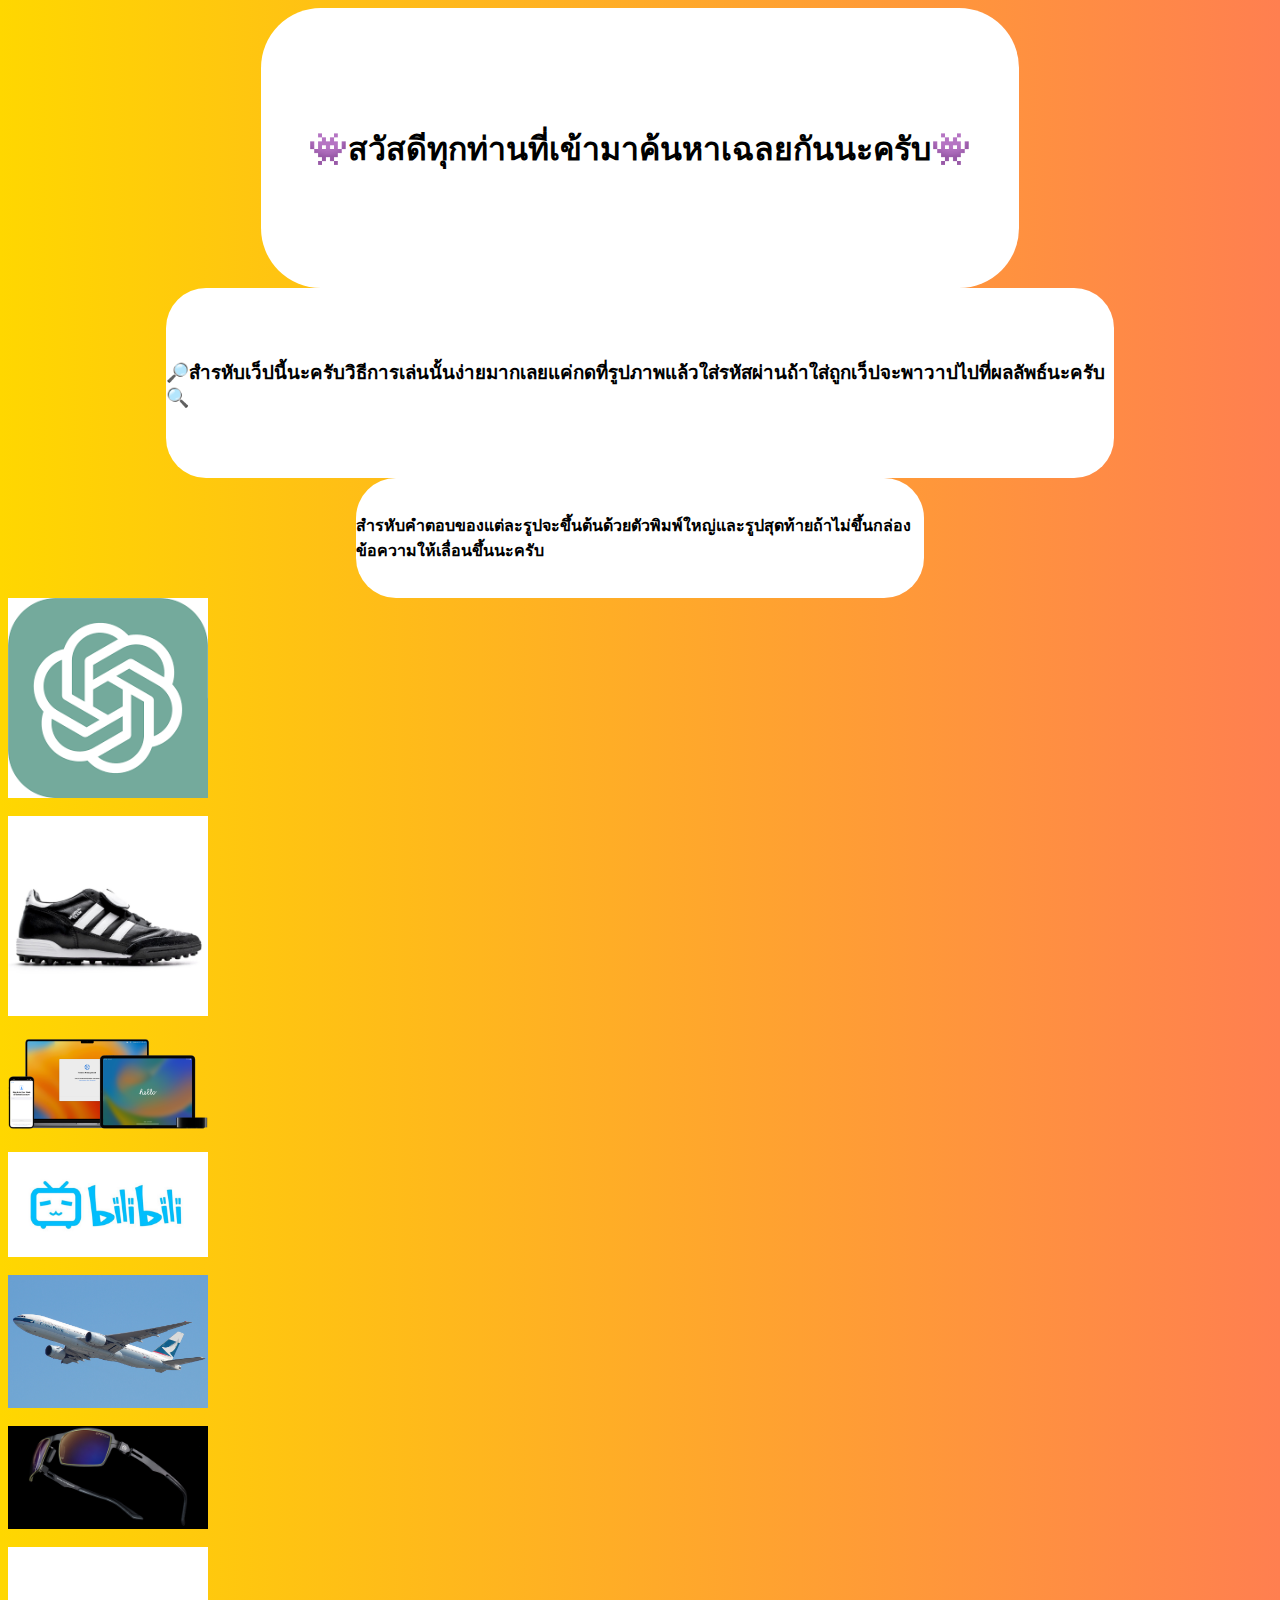
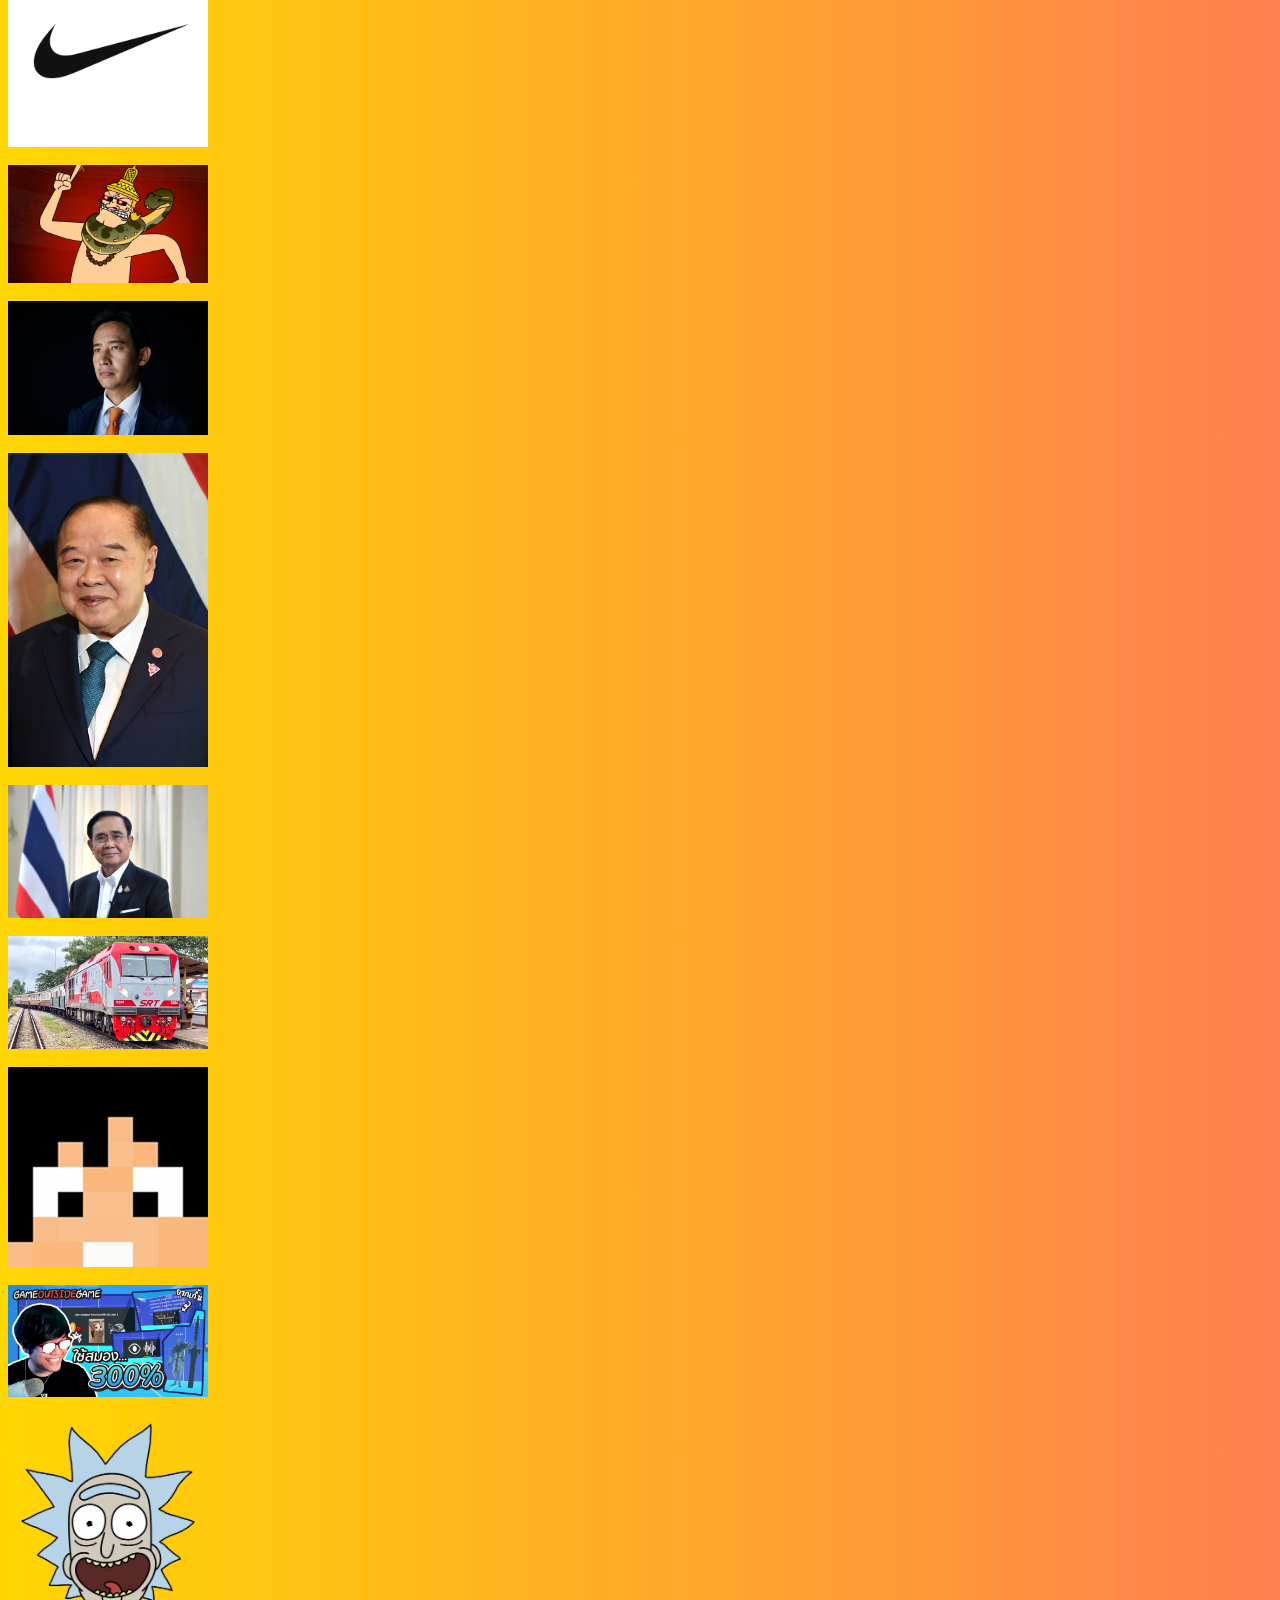
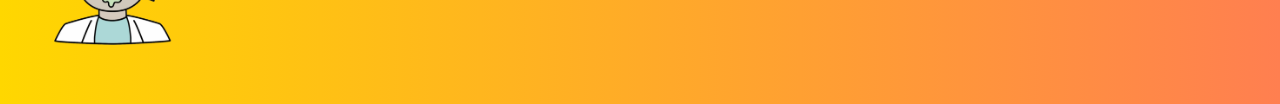
<file: index.html>
<!DOCTYPE html>
<html lang="en">
<head>
    <meta charset="UTF-8">
    <meta http-equiv="X-UA-Compatible" content="IE=edge">
    <meta name="viewport" content="width=device-width, initial-scale=1.0">
    <title>เฉลยคำใบ้พี่รหัส</title>
    <link rel="shortcut icon"
    href="Rick-And-Morty.png" 
    type="image/x-icon">
    
    <link rel="stylesheet" href="inder.css">
    
    <script>
     function checkMessage(imageId) {
      var message = document.getElementById("message_" + imageId).value;

      if (imageId === 1 && message === "Openai") {
        window.location.href = "jump.html";
      } else if (imageId === 2 && message === "Adidas") {
        window.location.href = "jump.html";
      } else if (imageId === 3 && message === "Apple") {
        window.location.href = "jump.html";
      } else if (imageId === 4 && message === "Anime") {
        window.location.href = "jump.html";
      } else if (imageId === 5 && message === "boeing777") {
        window.location.href = "jump.html";
      } else if (imageId === 6 && message === "Nighthawk") {
        window.location.href = "jump.html";
      } else if (imageId === 7 && message === "Nike") {
        window.location.href = "jump.html";
      } else if (imageId === 8 && message === "Pasulol") {
        window.location.href = "jump.html";
      } else if (imageId === 9 && message === "Pita") {
        window.location.href = "jump.html";
      } else if (imageId === 10 && message === "Prawit") {
        window.location.href = "jump.html";
      } else if (imageId === 11 && message === "Prayut") {
        window.location.href = "jump.html";
      } else if (imageId === 12 && message === "QSY") {
        window.location.href = "true.html";
      } else if (imageId === 13 && message === "Tackle4826") {
        window.location.href = "jump.html";
      } else if (imageId === 14 && message === "Techcast") {
        window.location.href = "jump.html";
      } else if (imageId === 15 && message === "Rick") {
        window.location.href = "jump.html";
      } else {
        alert("เลขteleportผิด. โปรดลองใส่อีกครั้ง.");
      }
    }

    function toggleTextBox(imageId) {
      var textBox = document.getElementById("textBox_" + imageId);
      textBox.style.display = (textBox.style.display === "none") ? "block" : "none";
    }
      </script>
      
</head>
<body>
   <div class="rectangle">
    <h1>👾สวัสดีทุกท่านที่เข้ามาค้นหาเฉลยกันนะครับ👾</h1>
   </div> 

   <div class="anyt">
    <h3>🔎สำรหับเว็ปนี้นะครับวิธีการเล่นนั้นง่ายมากเลยแค่กดที่รูปภาพแล้วใส่รหัสผ่านถ้าใส่ถูกเว็ปจะพาวาปไปที่ผลลัพธ์นะครับ🔍</h3>
   </div> 
   <div class="pop">
    <h4>สำรหับคำตอบของแต่ละรูปจะขึ้นต้นด้วยตัวพิมพ์ใหญ่และรูปสุดท้ายถ้าไม่ขึ้นกล่องข้อความให้เลื่อนขึ้นนะครับ</h4>
       
   </div>
    <img src="openai.png" alt="Image 1" width="200" height="150" onclick="toggleTextBox(1)">
  <br>
  <div id="textBox_1" style="display: none;">
    <input type="text" id="message_1" placeholder="Enter message">
    <button onclick="checkMessage(1)">Submit</button>
  </div>

  <img src="adidas.jpg" alt="Image 2" width="200" height="150" onclick="toggleTextBox(2)">
  <br>
  <div id="textBox_2" style="display: none;">
    <input type="text" id="message_2" placeholder="Enter message">
    <button onclick="checkMessage(2)">Submit</button>
  </div>

  <img src="apple.png" alt="Image 3" width="200" height="150" onclick="toggleTextBox(3)">
  <br>
  <div id="textBox_3" style="display: none;">
    <input type="text" id="message_3" placeholder="Enter message">
    <button onclick="checkMessage(3)">Submit</button>
  </div>
  
  <img src="billbill.jpg" alt="Image 3" width="200" height="150" onclick="toggleTextBox(4)">
  <br>
  <div id="textBox_4" style="display: none;">
    <input type="text" id="message_4" placeholder="Enter message">
    <button onclick="checkMessage(4)">Submit</button>
  </div>
  
  <img src="boeing 777.jpg" alt="Image 3" width="200" height="150" onclick="toggleTextBox(5)">
  <br>
  <div id="textBox_5" style="display: none;">
    <input type="text" id="message_5" placeholder="Enter message">
    <button onclick="checkMessage(5)">Submit</button>
  </div>
  
  <img src="Nighthawk.jpg" alt="Image 3" width="200" height="150" onclick="toggleTextBox(6)">
  <br>
  <div id="textBox_6" style="display: none;">
    <input type="text" id="message_6" placeholder="Enter message">
    <button onclick="checkMessage(6)">Submit</button>
  </div>
  
  <img src="Nike.png" alt="Image 3" width="200" height="150" onclick="toggleTextBox(7)">
  <br>
  <div id="textBox_7" style="display: none;">
    <input type="text" id="message_7" placeholder="Enter message">
    <button onclick="checkMessage(7)">Submit</button>
  </div>
  
  <img src="pasuslol.jpg" alt="Image 3" width="200" height="150" onclick="toggleTextBox(8)">
  <br>
  <div id="textBox_8" style="display: none;">
    <input type="text" id="message_8" placeholder="Enter message">
    <button onclick="checkMessage(8)">Submit</button>
  </div>
  
  <img src="pita.jpg" alt="Image 3" width="200" height="150" onclick="toggleTextBox(9)">
  <br>
  <div id="textBox_9" style="display: none;">
    <input type="text" id="message_9" placeholder="Enter message">
    <button onclick="checkMessage(9)">Submit</button>
  </div>
  
  <img src="Prawit_Wongsuwan_(2018)_cropped.jpg" alt="Image 3" width="200" height="150" onclick="toggleTextBox(10)">
  <br>
  <div id="textBox_10" style="display: none;">
    <input type="text" id="message_10" placeholder="Enter message">
    <button onclick="checkMessage(10)">Submit</button>
  </div>
  
  <img src="prayut.jpg" alt="Image 3" width="200" height="150" onclick="toggleTextBox(11)">
  <br>
  <div id="textBox_11" style="display: none;">
    <input type="text" id="message_11" placeholder="Enter message">
    <button onclick="checkMessage(11)">Submit</button>
  </div>
  
  <img src="qsy.jpg" alt="Image 3" width="200" height="150" onclick="toggleTextBox(12)">
  <br>
  <div id="textBox_12" style="display: none;">
    <input type="text" id="message_12" placeholder="Enter message">
    <button onclick="checkMessage(12)">Submit</button>
  </div>
  
  <img src="tacklemc.jpg" alt="Image 3" width="200" height="150" onclick="toggleTextBox(13)">
  <br>
  <div id="textBox_13" style="display: none;">
    <input type="text" id="message_13" placeholder="Enter message">
    <button onclick="checkMessage(13)">Submit</button>
  </div>
  
  <img src="teachcast.jpg" alt="Image 3" width="200" height="150" onclick="toggleTextBox(14)">
  <br>
  <div id="textBox_14" style="display: none;">
    <input type="text" id="message_14" placeholder="Enter message">
    <button onclick="checkMessage(14)">Submit</button>
  </div>

  <img src="Rick-And-Morty.png" alt="Image 3" width="200" height="150" onclick="toggleTextBox(15)">
  <br>
  <div id="textBox_15" style="display: none;">
    <input type="text" id="message_15" placeholder="Enter message">
    <button onclick="checkMessage(15)">Submit</button>
  </div>

  <!-- Add more images and text boxes as needed -->

</body>
</html>
</file>
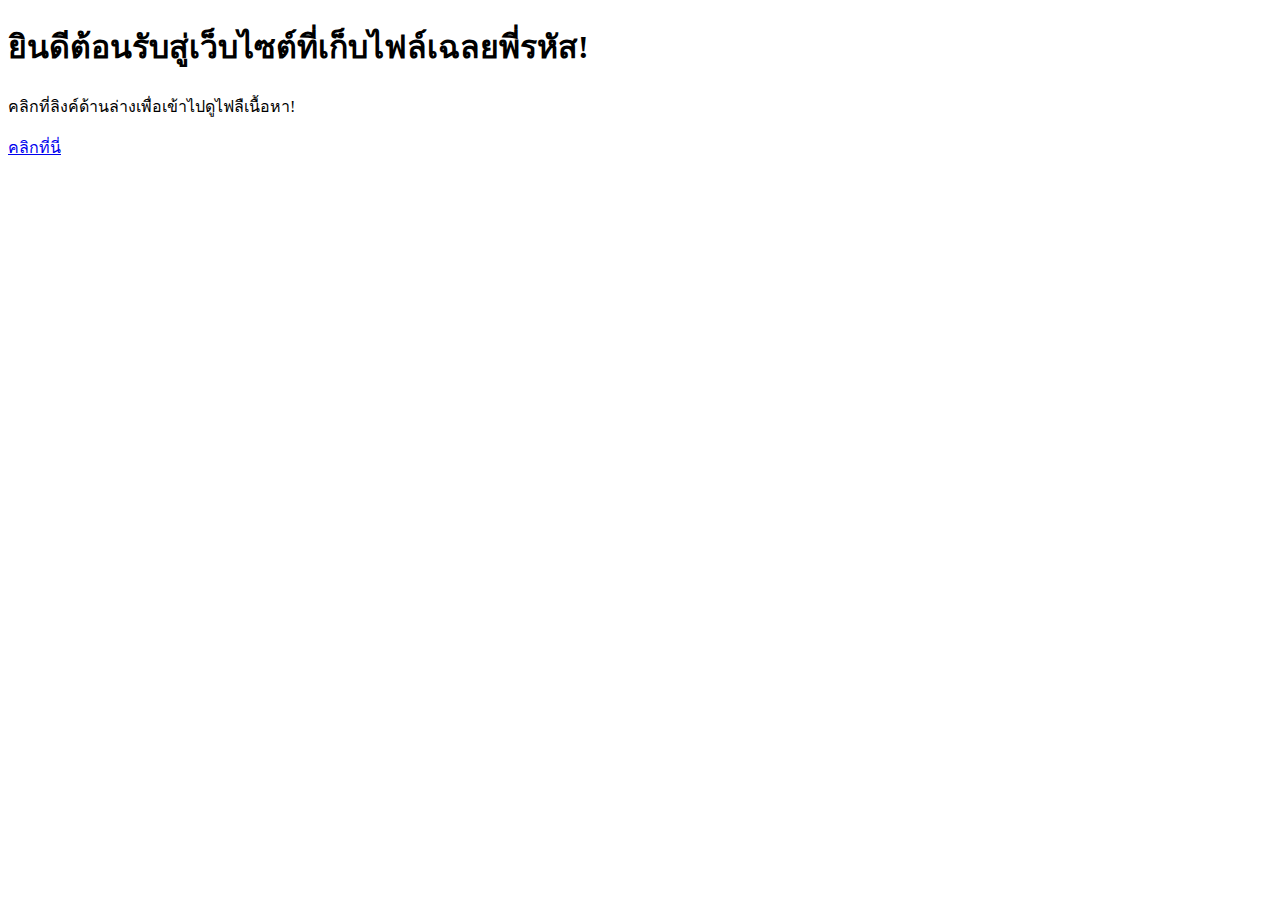
<file: jump.html>
<!DOCTYPE html>
<html lang="en">
<head>
    <meta charset="UTF-8">
    <meta http-equiv="X-UA-Compatible" content="IE=edge">
    <meta name="viewport" content="width=device-width, initial-scale=1.0">
    <title>เฉลยคำใบ้พี่รหัส</title>
    <link rel="shortcut icon"
    href="Rick-And-Morty.png" 
    type="image/x-icon">
</head>
<body>
    <h1>ยินดีต้อนรับสู่เว็บไซต์ที่เก็บไฟล์เฉลยพี่รหัส!</h1>
    <p>คลิกที่ลิงค์ด้านล่างเพื่อเข้าไปดูไฟลืเนื้อหา!</p>
    <a href="https://youtu.be/dQw4w9WgXcQ">คลิกที่นี่</a>
</body>
</html>
</file>
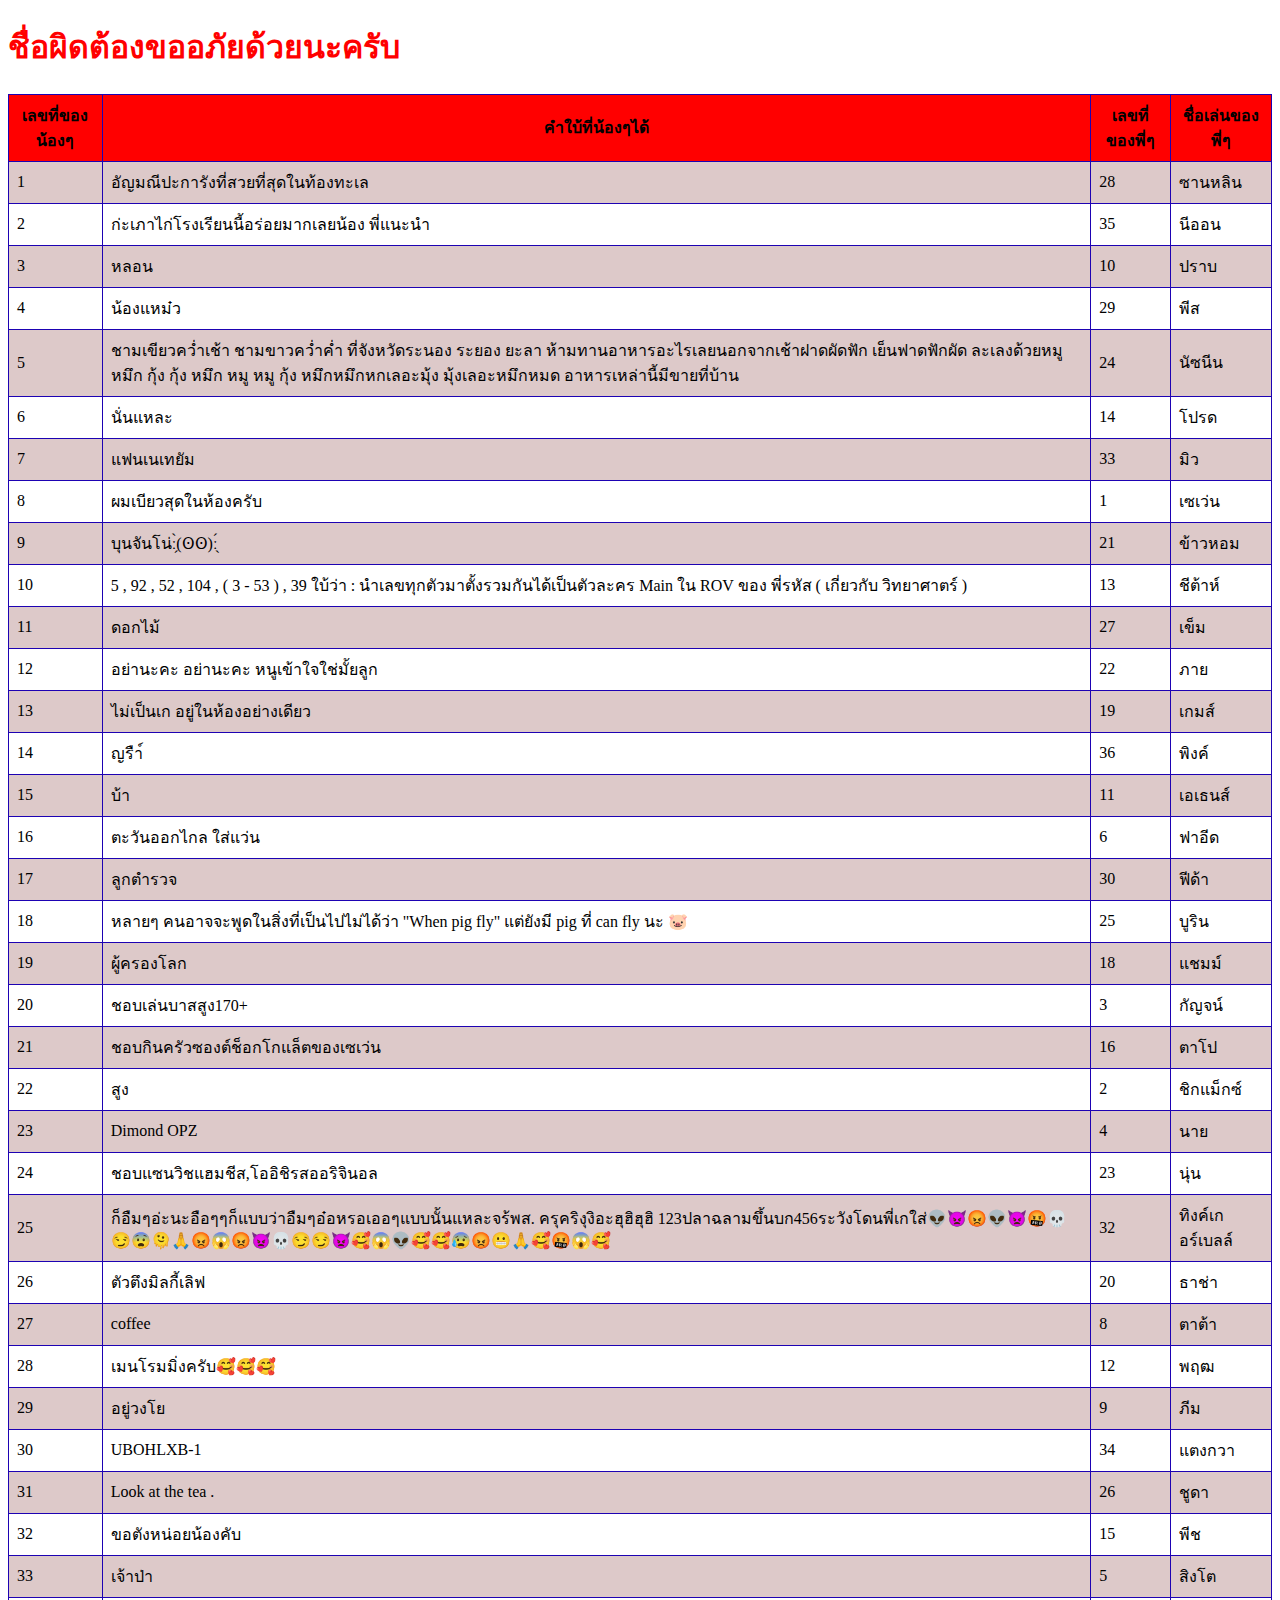
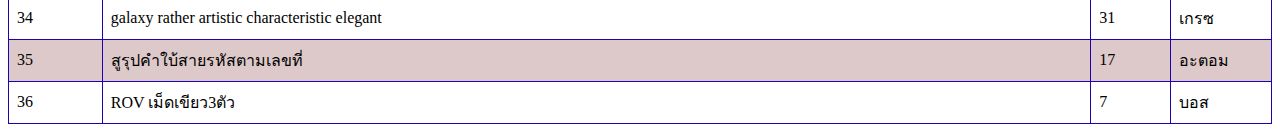
<file: true.html>
<!DOCTYPE html>
<html lang="en">
<head>
    <meta charset="UTF-8">
    <meta http-equiv="X-UA-Compatible" content="IE=edge">
    <meta name="viewport" content="width=device-width, initial-scale=1.0">
    <title>เฉลยคำใบ้พี่รหัส</title>
    <link rel="shortcut icon"
    href="Rick-And-Morty.png" 
    type="image/x-icon">
    <link rel="stylesheet" href="truetheme.css">
</head>
<body>
   <text class="yo">
     <h1>ชื่อผิดต้องขออภัยด้วยนะครับ</h1>
   </text> 
  <table class="data-box">
        <tr>
          <th>เลขที่ของน้องๆ</th>
          <th>คำใบ้ที่น้องๆได้</th>
          <th>เลขที่ของพี่ๆ</th>
          <th>ชื่อเล่นของพี่ๆ</th>
        </tr>
        <tr>
          <td>1</td>
          <td>อัญมณีปะการังที่สวยที่สุดในท้องทะเล</td>
          <td>28</td>  
          <td>ซานหลิน</td>
        </tr>
        <tr>
          <td>2</td>
          <td>ก่ะเภาไก่โรงเรียนนี้อร่อยมากเลยน้อง พี่แนะนำ</td>
          <td>35</td>  
          <td>นีออน</td>
        </tr>
        <tr>
          <td>3</td>
          <td>หลอน</td>
          <td>10</td>  
          <td>ปราบ</td>    
            
        </tr>
        <tr>
          <td>4</td>
          <td>น้องแหม๋ว</td>
          <td>29</td>  
          <td>พีส</td>    
            
        </tr>
        <tr>
          <td>5</td>
          <td>ชามเขียวคว่ำเช้า ชามขาวคว่ำค่ำ ที่จังหวัดระนอง ระยอง ยะลา ห้ามทานอาหารอะไรเลยนอกจากเช้าฝาดผัดฟัก เย็นฟาดฟักผัด ละเลงด้วยหมู หมึก กุ้ง กุ้ง หมึก หมู หมู กุ้ง หมึกหมึกหกเลอะมุ้ง มุ้งเลอะหมึกหมด อาหารเหล่านี้มีขายที่บ้าน</td>
          <td>24</td>    
          <td>นัซนีน</td>  
            
        </tr>
        <tr>
          <td>6</td>
          <td>นั่นแหละ</td>
          <td>14</td>   
          <td>โปรด</td>   
            
        </tr>
        <tr>
          <td>7</td>
          <td>แฟนเนเทยัม</td>
          <td>33</td>    
          <td>มิว</td>  
            
        </tr>
        <tr>
          <td>8</td>
          <td>ผมเบียวสุดในห้องครับ</td>
          <td>1</td>    
          <td>เซเว่น</td>  
            
        </tr>
        <tr>
          <td>9</td>
          <td>บุนจันโน่ː̗̀(ꙨꙨ)ː̖́</td>
          <td>21</td>      
          <td>ข้าวหอม</td>
            
        </tr>
        <tr>
          <td>10</td>
          <td>5 , 92 , 52 , 104 , ( 3 - 53 ) , 39   ใบ้ว่า : นำเลขทุกตัวมาตั้งรวมกันได้เป็นตัวละคร Main ใน ROV ของ พี่รหัส ( เกี่ยวกับ วิทยาศาตร์ )</td>
          <td>13</td>      
          <td>ชีต้าห์</td>
            
        </tr>
        <tr>
          <td>11</td>
          <td>ดอกไม้</td>
          <td>27</td>      
          <td>เข็ม</td>
            
        </tr>
        <tr>
          <td>12</td>
          <td>อย่านะคะ อย่านะคะ หนูเข้าใจใช่มั้ยลูก</td>
          <td>22</td>      
          <td>ภาย</td>
            
        </tr>
        <tr>
          <td>13</td>
          <td>ไม่เป็นเก อยู่ในห้องอย่างเดียว</td>
          <td>19</td>      
          <td>เกมส์</td>
            
        </tr>
        <tr>
          <td>14</td>
          <td>ญรืา์</td>
          <td>36</td>     
          <td>พิงค์</td> 
            
        </tr>
        <tr>
          <td>15</td>
          <td>บ้า</td>
          <td>11</td>    
          <td>เอเธนส์</td>  
            
        </tr>
        <tr>
          <td>16</td>
          <td>ตะวันออกไกล ใส่แว่น</td>
          <td>6</td>      
          <td>ฟาอีด</td>
            
        </tr>
        <tr>
          <td>17</td>
          <td>ลูกตำรวจ</td>
          <td>30</td>     
          <td>ฟีด้า</td> 
            
        </tr>
        <tr>
          <td>18</td>
          <td>หลายๆ คนอาจจะพูดในสิ่งที่เป็นไปไม่ได้ว่า "When pig fly" แต่ยังมี pig ที่ can fly นะ 🐷</td>
          <td>25</td>      
          <td>บูริน</td>
            
        </tr>
        <tr>
          <td>19</td>
          <td>ผู้ครองโลก</td>
          <td>18</td>   
          <td>แชมม์</td>   
            
        </tr>
        <tr>
          <td>20</td>
          <td>ชอบเล่นบาสสูง170+</td>
          <td>3</td>      
          <td>กัญจน์</td>
            
        </tr>
        <tr>
          <td>21</td>
          <td>ชอบกินครัวซองต์ช็อกโกแล็ตของเซเว่น</td>
          <td>16</td>      
          <td>ตาโป</td>
            
        </tr>
        <tr>
          <td>22</td>
          <td>สูง</td>
          <td>2</td>      
          <td>ชิกแม็กซ์</td>
            
        </tr>
        <tr>
          <td>23</td>
          <td>Dimond OPZ</td>
          <td>4</td>      
          <td>นาย</td>
            
        </tr>
        <tr>
          <td>24</td>
          <td>ชอบแซนวิชแฮมชีส,โออิชิรสออริจินอล</td>
          <td>23</td>     
          <td>นุ่น</td> 
            
        </tr>
        <tr>
          <td>25</td>
          <td>ก็อืมๆอ่ะนะอือๆๆก็แบบว่าอืมๆอ๋อหรอเออๆแบบนั้นแหละจร้พส. ครุคริงุงิอะฮุฮิฮุฮิ 123ปลาฉลามขึ้นบก456ระวังโดนพี่เกใส่👽👿😡👽👿🤬💀😏😨🫠🙏😡😱😡👿💀😏😏👿🥰😱👽🥰🥰😰😡😬🙏🥰🤬😱🥰</td>
          <td>32</td>      
          <td>ทิงค์เกอร์เบลล์</td>
            
        </tr>
        <tr>
          <td>26</td>
          <td>ตัวตึงมิลกี้เลิฟ</td>
          <td>20</td>     
          <td>ธาช่า</td> 
            
        </tr>
        <tr>
          <td>27</td>
          <td>coffee</td>
          <td>8</td>    
          <td>ตาต้า</td>  
            
        </tr>
        <tr>
          <td>28</td>
          <td>เมนโรมมิ่งครับ🥰🥰🥰</td>
          <td>12</td>     
          <td>พฤฒ</td> 
            
        </tr>
        <tr>
          <td>29</td>
          <td>อยู่วงโย</td>
          <td>9</td>      
          <td>ภีม</td>
            
        </tr>
        <tr>
          <td>30</td>
          <td>UBOHLXB-1</td>
          <td>34</td>    
          <td>แตงกวา</td>  
            
        </tr>
        <tr>
          <td>31</td>
          <td>Look at the tea .</td>
          <td>26</td>      
          <td>ชูดา</td>
            
        </tr>
        <tr>
          <td>32</td>
          <td>ขอตังหน่อยน้องคับ</td>
          <td>15</td>      
          <td>พีช</td>
            
        </tr>
        <tr>
          <td>33</td>
          <td>เจ้าป่า</td>
          <td>5</td>      
          <td>สิงโต</td>
            
        </tr>
        <tr>
          <td>34</td>
          <td>galaxy rather artistic characteristic elegant</td>
          <td>31</td>      
          <td>เกรซ</td>
            
        </tr>
        <tr>
          <td>35</td>
          <td>สูรุปคำใบ้สายรหัสตามเลขที่</td>
          <td>17</td>      
          <td>อะตอม</td>
            
        </tr>
        <tr>
          <td>36</td>
          <td>ROV เม็ดเขียว3ตัว</td>
          <td>7</td>      
          <td>บอส</td>
            
        </tr>
        
      </table>
      
</body>
</html>
</file>
<file: inder.css>
body {
    
    background: linear-gradient(to left, coral, gold);
    opacity: 1;
  }
  
  .rectangle {
    width: 60%;
    height: 280px;
    background: #fff;
    border-radius: 60px;
    display: flex;
    align-items: center;
    justify-content: center;
    margin: 0 auto;
  }
  
  .center {
    font-size: 32\px;
  }
  
  .anyt {
    width: 75%;
    height: 190px;
    background: #fff;
    border-radius: 40px;
    display: flex;
    align-items: center;
    justify-content: center;
    margin: 0 auto;
  }

  .pop {
    width: 45%;
    height: 120px;
    background: #fff;
    border-radius: 40px;
    display: flex;
    align-items: center;
    justify-content: center;
    margin: 0 auto;
  }
  
  
  
  .image-frame {
    padding: 10px;
    background-color: #fff;
    border-radius: 50px;
    box-shadow: 0 0 10px rgba(0, 0, 0, 0.1);
  }
  
  img {
    max-width: 100%;
    height: auto;
    display: block;
  }
  
  input[type="text"],
  button {
    margin-top: 20px;
  }
  
  button {
    padding: 10px 15px;
  }
  
  .alert {
    color: red;
    margin-top: 30px;
  }
</file>
<file: truetheme.css>
.data-box {
    border-collapse: collapse;
    width: 100%;
  }
  
  .data-box th, .data-box td {
    border: 1px solid #1d02b3;
    padding: 8px;
  }
  
  .data-box th {
    background-color: #ff0000;
  }
  
  .data-box tr:nth-child(even) {
    background-color: #ddc9c9;
  }
  
.yo {
  color: #ff0000;
   
   
 }
</file>
